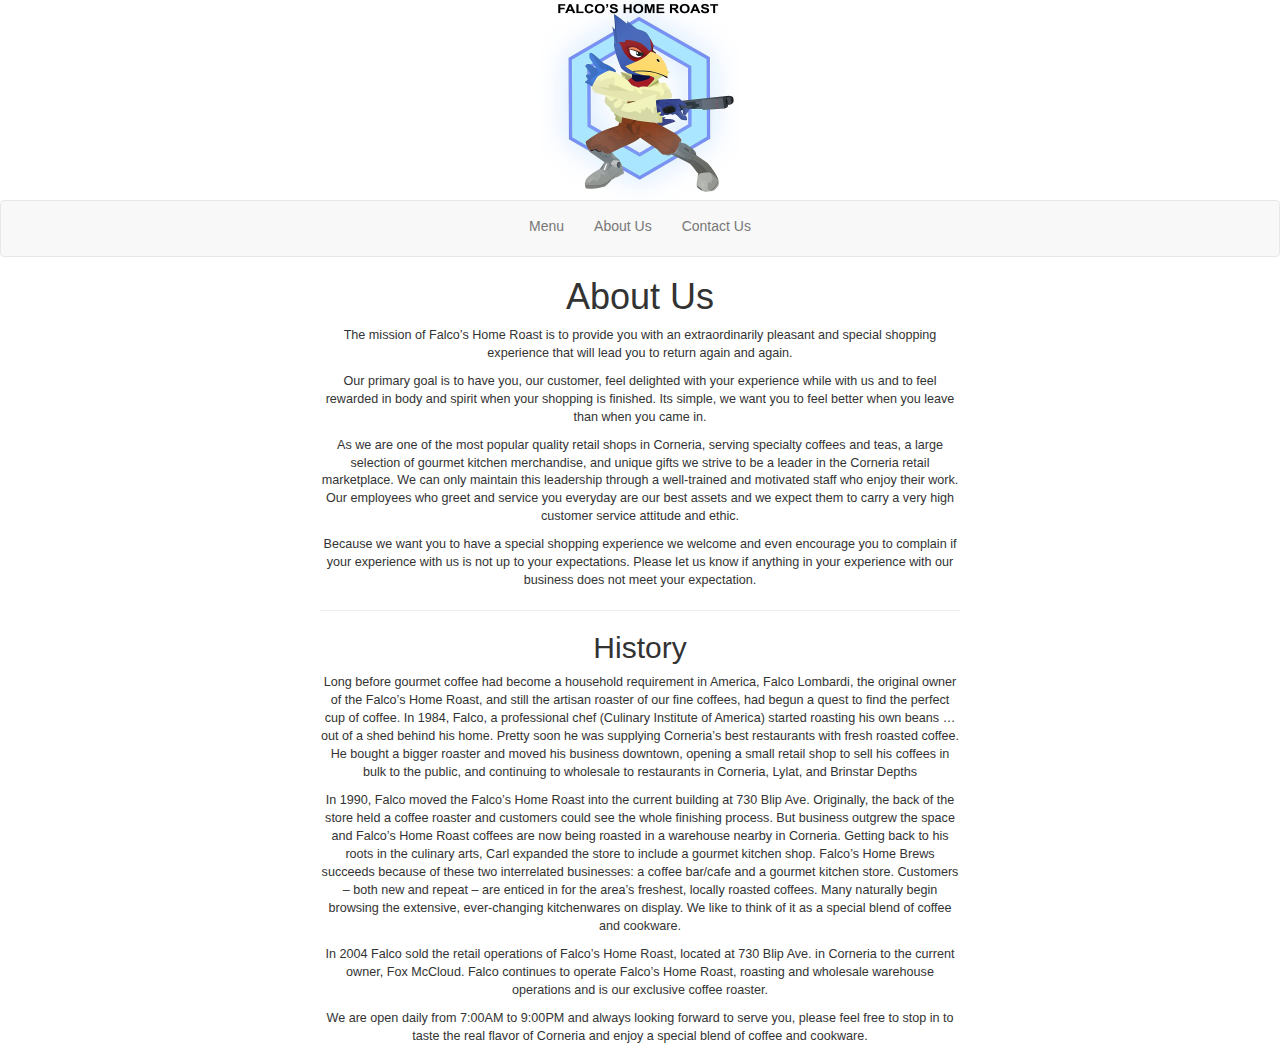
<file: pages/about.html>
<!doctype html>
<html>
    <head>
        <meta charset="utf-8">
        <meta name="description" content="">
        <meta name="viewport" content="width=device-width, initial-scale=1">
        <title>About Us</title>
        <link rel="stylesheet" href="../stylesheets/bootstrap.css">
        <link rel="stylesheet" href="../stylesheets/main.css">
        <link rel="author" href="humans.txt">
    </head>
    <body>
    <a href="../index.html"><img src="../img/falc.jpg" alt="" id="falco"></a>
 <nav class="navbar navbar-default">
  <div class="container-fluid">
    <!-- Brand and toggle get grouped for better mobile display -->
    <div class="navbar-header">
      <button type="button" class="navbar-toggle collapsed" data-toggle="collapse" data-target="#bs-example-navbar-collapse-1" aria-expanded="false">
        <span class="sr-only">Toggle navigation</span>
        <span class="icon-bar"></span>
        <span class="icon-bar"></span>
        <span class="icon-bar"></span>
      </button>
    </div>

    <!-- Collect the nav links, forms, and other content for toggling -->
    <div class="collapse navbar-collapse" style="text-align:center;" id="bs-example-navbar-collapse-1">
      <ul class="nav navbar-nav">
      	<li><a href="menu.html">Menu</a></li>
        <li><a href="about.html">About Us <span class="sr-only">(current)</span></a></li>
        <li><a href="contact.html">Contact Us</a></li>
      </ul>
    </div><!-- /.navbar-collapse -->
  </div><!-- /.container-fluid -->
</nav>
<div id="page_container">
<h1>About Us</h1>
<p>The mission of Falco’s Home Roast is to provide you with an extraordinarily pleasant and special shopping experience that will lead you to return again and again.</p>

<p>Our primary goal is to have you, our customer, feel delighted with your experience while with us and to feel rewarded in body and spirit when your shopping is finished. Its simple, we want you to feel better when you leave than when you came in.</p>

<p>As we are one of the most popular quality retail shops in Corneria, serving specialty coffees and teas, a large selection of gourmet kitchen merchandise, and unique gifts we strive to be a leader in the Corneria retail marketplace. We can only maintain this leadership through a well-trained and motivated staff who enjoy their work. Our employees who greet and service you everyday are our best assets and we expect them to carry a very high customer service attitude and ethic.</p>

<p>Because we want you to have a special shopping experience we welcome and even encourage you to complain if your experience with us is not up to your expectations. Please let us know if anything in your experience with our business does not meet your expectation.</p>

<hr>

<h2>History</h2>
<p>Long before gourmet coffee had become a household requirement in America, Falco Lombardi, the original owner of the  Falco’s Home Roast, and still the artisan roaster of our fine coffees, had begun a quest to find the perfect cup of coffee. In 1984, Falco, a professional chef (Culinary Institute of America) started roasting his own beans … out of a shed behind his home. Pretty soon he was supplying Corneria’s best restaurants with fresh roasted coffee. He bought a bigger roaster and moved his business downtown, opening a small retail shop to sell his coffees in bulk to the public, and continuing to wholesale to restaurants in Corneria, Lylat, and Brinstar Depths</p>

<p>In 1990, Falco moved the Falco’s Home Roast into the current building at 730 Blip Ave. Originally, the back of the store held a coffee roaster and customers could see the whole finishing process. But business outgrew the space and Falco’s Home Roast coffees are now being roasted in a warehouse nearby in Corneria. Getting back to his roots in the culinary arts, Carl expanded the store to include a gourmet kitchen shop. Falco’s Home Brews succeeds because of these two interrelated businesses: a coffee bar/cafe and a gourmet kitchen store. Customers – both new and repeat – are enticed in for the area’s freshest, locally roasted coffees. Many naturally begin browsing the extensive, ever-changing kitchenwares on display. We like to think of it as a special blend of coffee and cookware.</p>

<p>In 2004 Falco sold the retail operations of Falco’s Home Roast, located at 730 Blip Ave. in Corneria to the current owner, Fox McCloud. Falco continues to operate Falco’s Home Roast, roasting and wholesale warehouse operations and is our exclusive coffee roaster.</p>

<p>We are open daily from 7:00AM to 9:00PM and always looking forward to serve you, please feel free to stop in to taste the real flavor of Corneria and enjoy a special blend of coffee and cookware.</p>
</div>
</body>
</html>
</file>
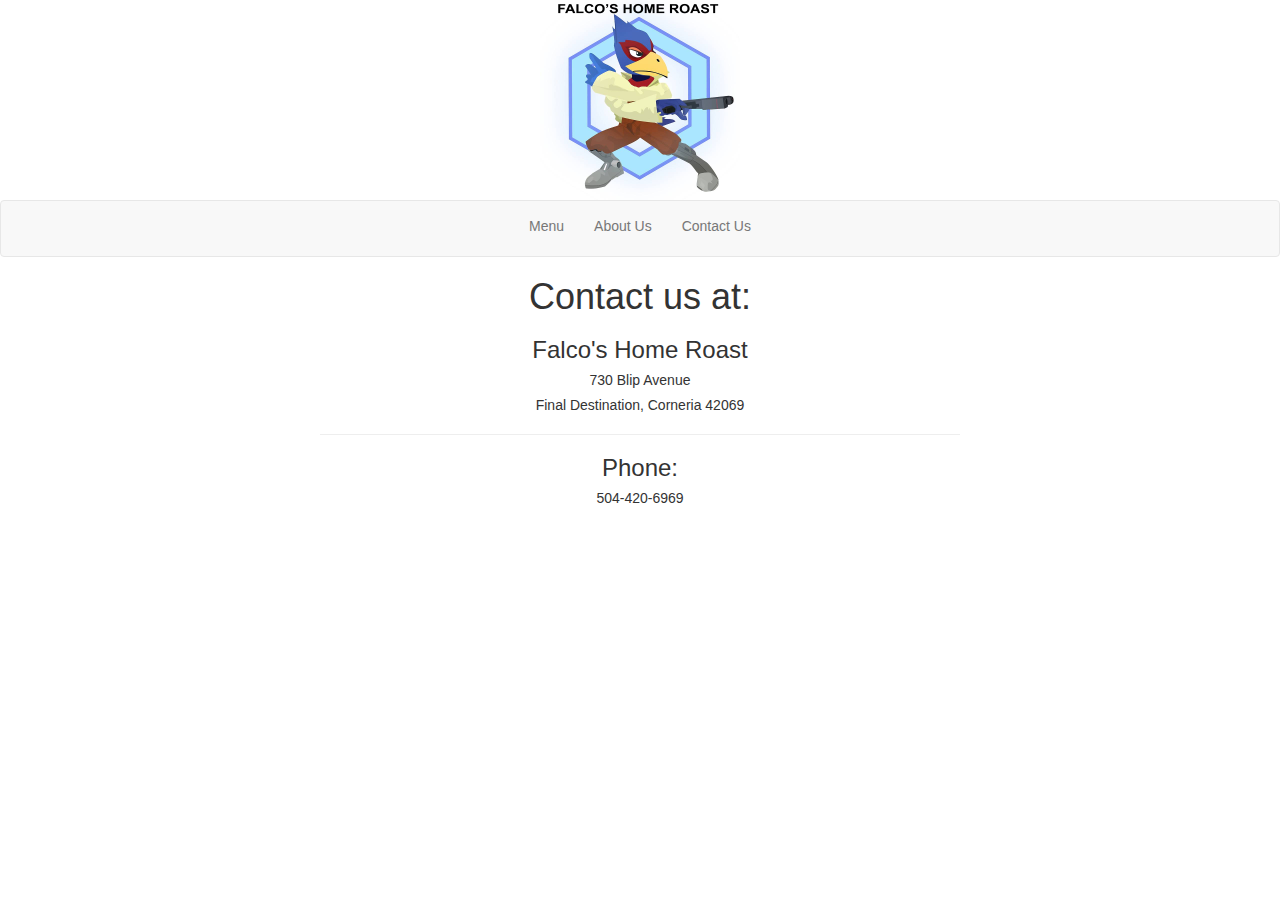
<file: pages/contact.html>
<!doctype html>
<html>
    <head>
        <meta charset="utf-8">
        <meta name="description" content="">
        <meta name="viewport" content="width=device-width, initial-scale=1">
        <title>Untitled</title>
        <link rel="stylesheet" href="../stylesheets/bootstrap.css">
        <link rel="stylesheet" href="../stylesheets/main.css">
        <link rel="author" href="humans.txt">
    </head>
    <body>
    <a href="../index.html"><img src="../img/falc.jpg" alt="" id="falco"></a>
 <nav class="navbar navbar-default">
  <div class="container-fluid">
    <!-- Brand and toggle get grouped for better mobile display -->
    <div class="navbar-header">
      <button type="button" class="navbar-toggle collapsed" data-toggle="collapse" data-target="#bs-example-navbar-collapse-1" aria-expanded="false">
        <span class="sr-only">Toggle navigation</span>
        <span class="icon-bar"></span>
        <span class="icon-bar"></span>
        <span class="icon-bar"></span>
      </button>
    </div>

    <!-- Collect the nav links, forms, and other content for toggling -->
    <div class="collapse navbar-collapse" style="text-align:center;" id="bs-example-navbar-collapse-1">
      <ul class="nav navbar-nav">
      	<li><a href="menu.html">Menu</a></li>
        <li><a href="about.html">About Us <span class="sr-only">(current)</span></a></li>
        <li><a href="contact.html">Contact Us</a></li>
      </ul>
    </div><!-- /.navbar-collapse -->
  </div><!-- /.container-fluid -->
</nav>
<div id="page_container">
<h1>Contact us at:</h1>

<h3>Falco's Home Roast</h3>
<h5>730 Blip Avenue</h5>
<h5>Final Destination, Corneria 42069</h5>
<hr>
<h3>Phone: </h3>
<h5>504-420-6969</h5>
  </div> </body>

</html>
</file>
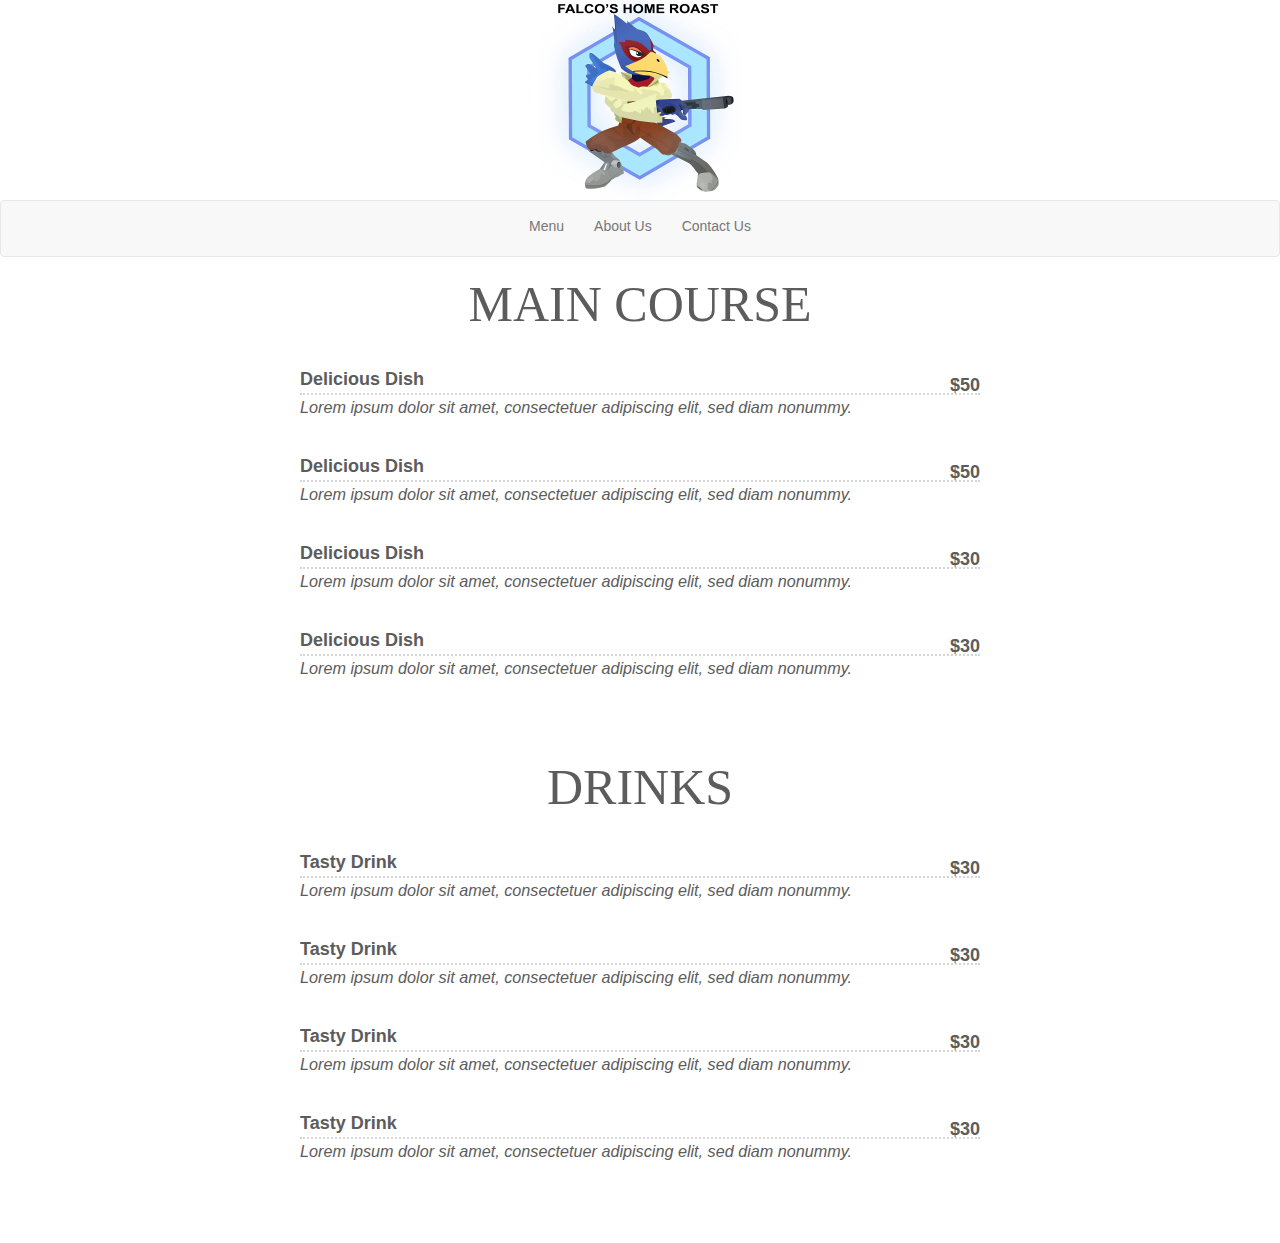
<file: pages/menu.html>
<!doctype html>
<html>
    <head>
        <meta charset="utf-8">
        <meta name="description" content="">
        <meta name="viewport" content="width=device-width, initial-scale=1">
        <title>Untitled</title>
        <link rel="stylesheet" href="../stylesheets/bootstrap.css">
        <link rel="stylesheet" href="../stylesheets/main.css">
        <link rel="author" href="humans.txt">
    </head>
    <body>
    <a href="../index.html"><img src="../img/falc.jpg" alt="" id="falco"></a>
 <nav class="navbar navbar-default">
  <div class="container-fluid">
    <!-- Brand and toggle get grouped for better mobile display -->
    <div class="navbar-header">
      <button type="button" class="navbar-toggle collapsed" data-toggle="collapse" data-target="#bs-example-navbar-collapse-1" aria-expanded="false">
        <span class="sr-only">Toggle navigation</span>
        <span class="icon-bar"></span>
        <span class="icon-bar"></span>
        <span class="icon-bar"></span>
      </button>
    </div>

    <!-- Collect the nav links, forms, and other content for toggling -->
    <div class="collapse navbar-collapse" style="text-align:center;" id="bs-example-navbar-collapse-1">
      <ul class="nav navbar-nav">
      	<li><a href="menu.html">Menu</a></li>
        <li><a href="about.html">About Us <span class="sr-only">(current)</span></a></li>
        <li><a href="contact.html">Contact Us</a></li>
      </ul>
    </div><!-- /.navbar-collapse -->
  </div><!-- /.container-fluid -->
</nav>

<div class="menu-body">
   <!-- Section starts: Appetizers -->
   <div class="menu-section">
      
      
<div class="menu-body">
   <!-- Section starts: Appetizers -->
   <div class="menu-section">
      <h2 class="menu-section-title">MAIN COURSE</h2>
      <!-- Item starts -->
      <div class="menu-item">
         <div class="menu-item-name">
            Delicious Dish
         </div>
         <div class="menu-item-price">
            $50
         </div>
         <div class="menu-item-description">
            Lorem ipsum dolor sit amet, consectetuer adipiscing elit, sed diam nonummy.
         </div>
      </div>
      <!-- Item ends -->
      <!-- Item starts -->
      <div class="menu-item">
         <div class="menu-item-name">
            Delicious Dish
         </div>
         <div class="menu-item-price">
            $50
         </div>
         <div class="menu-item-description">
            Lorem ipsum dolor sit amet, consectetuer adipiscing elit, sed diam nonummy.
         </div>
      </div>
      <!-- Item ends -->
      <!-- Item starts -->
      <div class="menu-item">
         <div class="menu-item-name">
            Delicious Dish
         </div>
         <div class="menu-item-price">
            $30
         </div>
         <div class="menu-item-description">
            Lorem ipsum dolor sit amet, consectetuer adipiscing elit, sed diam nonummy.
         </div>
      </div>
      <!-- Item ends -->
      <!-- Item starts -->
      <div class="menu-item">
         <div class="menu-item-name">
            Delicious Dish
         </div>
         <div class="menu-item-price">
            $30
         </div>
         <div class="menu-item-description">
            Lorem ipsum dolor sit amet, consectetuer adipiscing elit, sed diam nonummy.
         </div>
      </div>
      <!-- Item ends -->
   </div>
   <!-- Section ends: Appetizers -->
   <!-- Section starts: Drinks -->
   <div class="menu-section">
      <h2 class="menu-section-title">DRINKS</h2>
      <!-- Item starts -->
      <div class="menu-item">
         <div class="menu-item-name">
            Tasty Drink
         </div>
         <div class="menu-item-price">
            $30
         </div>
         <div class="menu-item-description">
            Lorem ipsum dolor sit amet, consectetuer adipiscing elit, sed diam nonummy.
         </div>
      </div>
      <!-- Item ends -->
      <!-- Item starts -->
      <div class="menu-item">
         <div class="menu-item-name">
            Tasty Drink
         </div>
         <div class="menu-item-price">
            $30
         </div>
         <div class="menu-item-description">
            Lorem ipsum dolor sit amet, consectetuer adipiscing elit, sed diam nonummy.
         </div>
      </div>
      <!-- Item ends -->
      <!-- Item starts -->
      <div class="menu-item">
         <div class="menu-item-name">
            Tasty Drink
         </div>
         <div class="menu-item-price">
            $30
         </div>
         <div class="menu-item-description">
            Lorem ipsum dolor sit amet, consectetuer adipiscing elit, sed diam nonummy.
         </div>
      </div>
      <!-- Item ends -->
      <!-- Item starts -->
      <div class="menu-item">
         <div class="menu-item-name">
            Tasty Drink
         </div>
         <div class="menu-item-price">
            $30
         </div>
         <div class="menu-item-description">
            Lorem ipsum dolor sit amet, consectetuer adipiscing elit, sed diam nonummy.
         </div>
      </div>
      <!-- Item ends -->
   </div>
   <!-- Section ends: Drinks -->
</div>
</html>
</file>
<file: stylesheets/main.css>
.navbar .navbar-nav {
    display: inline-block;
    float: none;
}

.navbar .navbar-collapse {
    text-align: center;
}

#falco {
	display: block;
	margin: auto;
	width: 200px;
	height: 200px;

}

.menu-body {
  max-width: 680px;
  margin: 0 auto;
  display: block;
  color: rgb(92, 92, 92);
}
 
.menu-section {
  margin-bottom: 80px;
}
 
.menu-section-title {
  font-family: georgia;
  font-size: 50px;
  display: block;
  font-weight:normal;
  margin: 20px 0; 
  text-align: Center;
}
 
.menu-item {
  margin: 35px 0;
  font-size: 18px;
}
 
.menu-item-name{
  font-family: helvetica;
  font-weight: bold;
  border-bottom: 2px dotted rgb(213, 213, 213);
}
 
.menu-item-description {
  font-style: italic;
  font-size: .9em;
  line-height: 1.5em;
}
 
.menu-item-price{
  float: right;
  font-weight: bold;
  font-family: arial;
  margin-top: -22px;
}

#page_container{
	text-align: center;
	font-family: helvetica;
	font-size: .9em;
	margin: auto;
	width: 50%;
}
</file>
